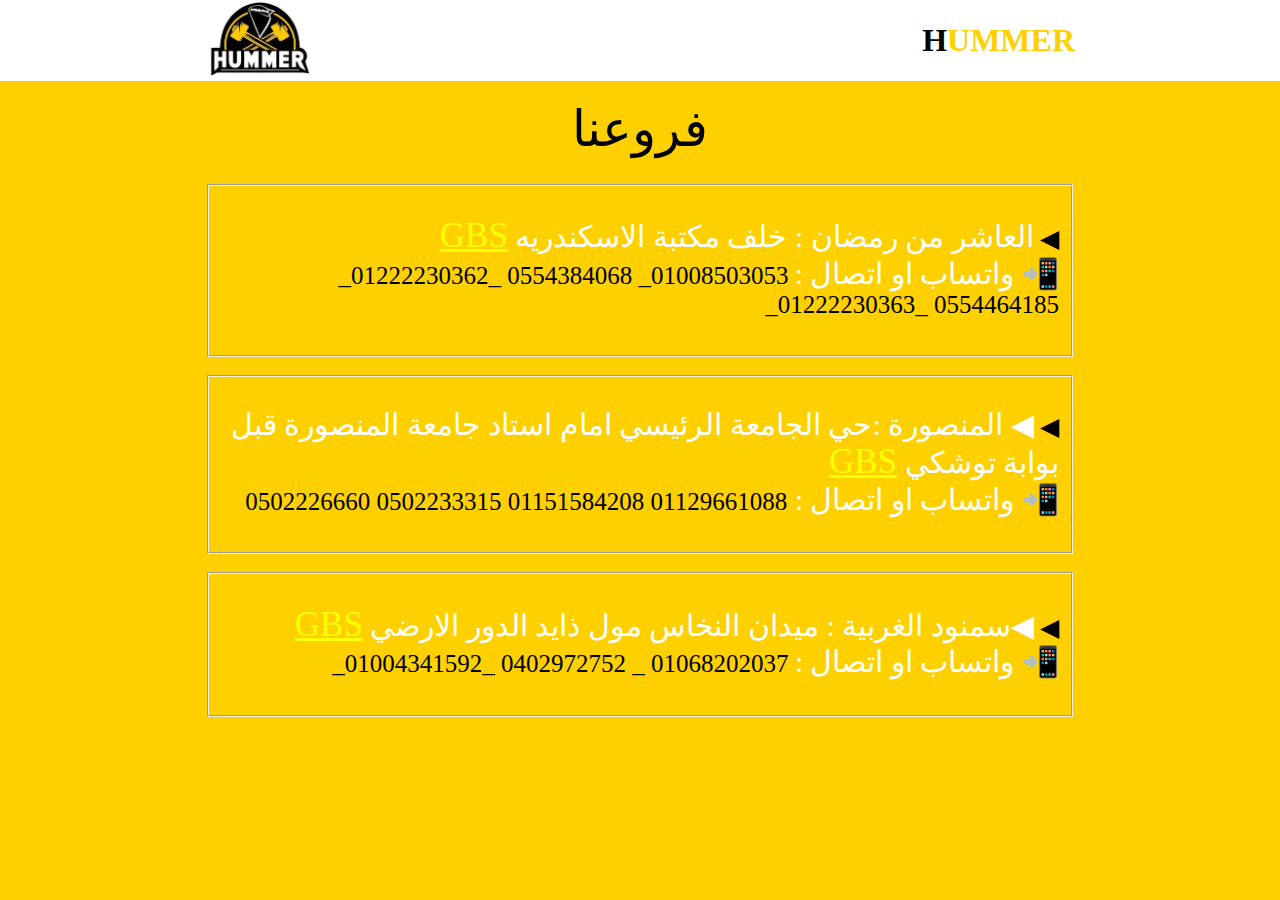
<file: location/location.html>
<!DOCTYPE html>
<html lang="en">
<head>
    <meta charset="UTF-8">
    <meta name="viewport" content="width=device-width, initial-scale=1.0">
    <title>  HUMMER  >>location</title>

      <link rel="stylesheet" href="all.min.css" />
    <link rel="stylesheet" href="location.css" />
    <link rel="stylesheet" href="nornalize.css" />
</head>
<body>
    

    <!--start header-->
    <!--start header-->
    <!--start header-->
    <div class="header">
      <div class="container">
        <div class="logo"><img src="image/logo.jpg" alt="" /></div>
        <div class="name">
          <h1><span>H</span>UMMER</h1>
        </div>
      </div>
    </div>

       <!--start title -->
    <!--start title -->
        <!--start title -->

    <div class="title">
      <div class="container">
        <div class="text">فروعنا </div>
      </div>
    </div>

       
     <!--start location  -->
      <!--start location  -->
       <!--start location  -->
 
<div class="location">
  <div class="container">

        <!--start location1111  -->
    <fieldset> 
    <div class="row">

      <p> ◀ 
   <span>  العاشر من رمضان :  خلف مكتبة الاسكندريه </span> <span class="gps"><a href="https://www.google.com/maps/place/%D9%85%D8%B7%D8%B9%D9%85+Mix+Chicken+%D9%85%D9%8A%D9%83%D8%B3+%D8%AA%D8%B4%D9%8A%D9%83%D9%86%E2%80%AD/@30.2902836,31.7465641,760m/data=!3m2!1e3!4b1!4m6!3m5!1s0x1457fd21ad69da3d:0xce9709e285a1c478!8m2!3d30.2902836!4d31.7465641!16s%2Fg%2F11q_8p87k5?entry=ttu&g_ep=EgoyMDI1MDUxMy4xIKXMDSoASAFQAw%3D%3D"> GBS</a></span><br>


<span> 📲 واتساب او اتصال :</span>
01008503053_
0554384068 _01222230362_
0554464185 _01222230363_
</p>
</div>
</fieldset>
<br>
    <!--start location22222  -->
    <fieldset>
    <div class="row">

      <p> ◀ 
   <span> ◀ المنصورة :حي الجامعة الرئيسي امام استاد جامعة المنصورة  قبل بوابة توشكي
</span> <span class="gps"><a href="https://maps.app.goo.gl/kHqtyCgPKiA22H3b8"> GBS</a></span><br>


<span> 📲 واتساب او اتصال :
</span>
 
01129661088 01151584208
0502233315 0502226660
</p>
</div>
</fieldset>
<br>
    <!--start location3333  -->
<fieldset>

    <div class="row">

      <p> ◀ 
   <span>  ◀سمنود الغربية : ميدان النخاس مول ذايد الدور الارضي 
</span> <span class="gps"><a href="https://maps.app.goo.gl/nWRGuJe3QoWtEcLp9"> GBS</a></span><br>


<span> 📲 واتساب او اتصال :</span>
 
01068202037  _ 
0402972752 _01004341592_
</p>
</div>
</fieldset>


    </div>
  </div>
 


</body>
</html>
</file>
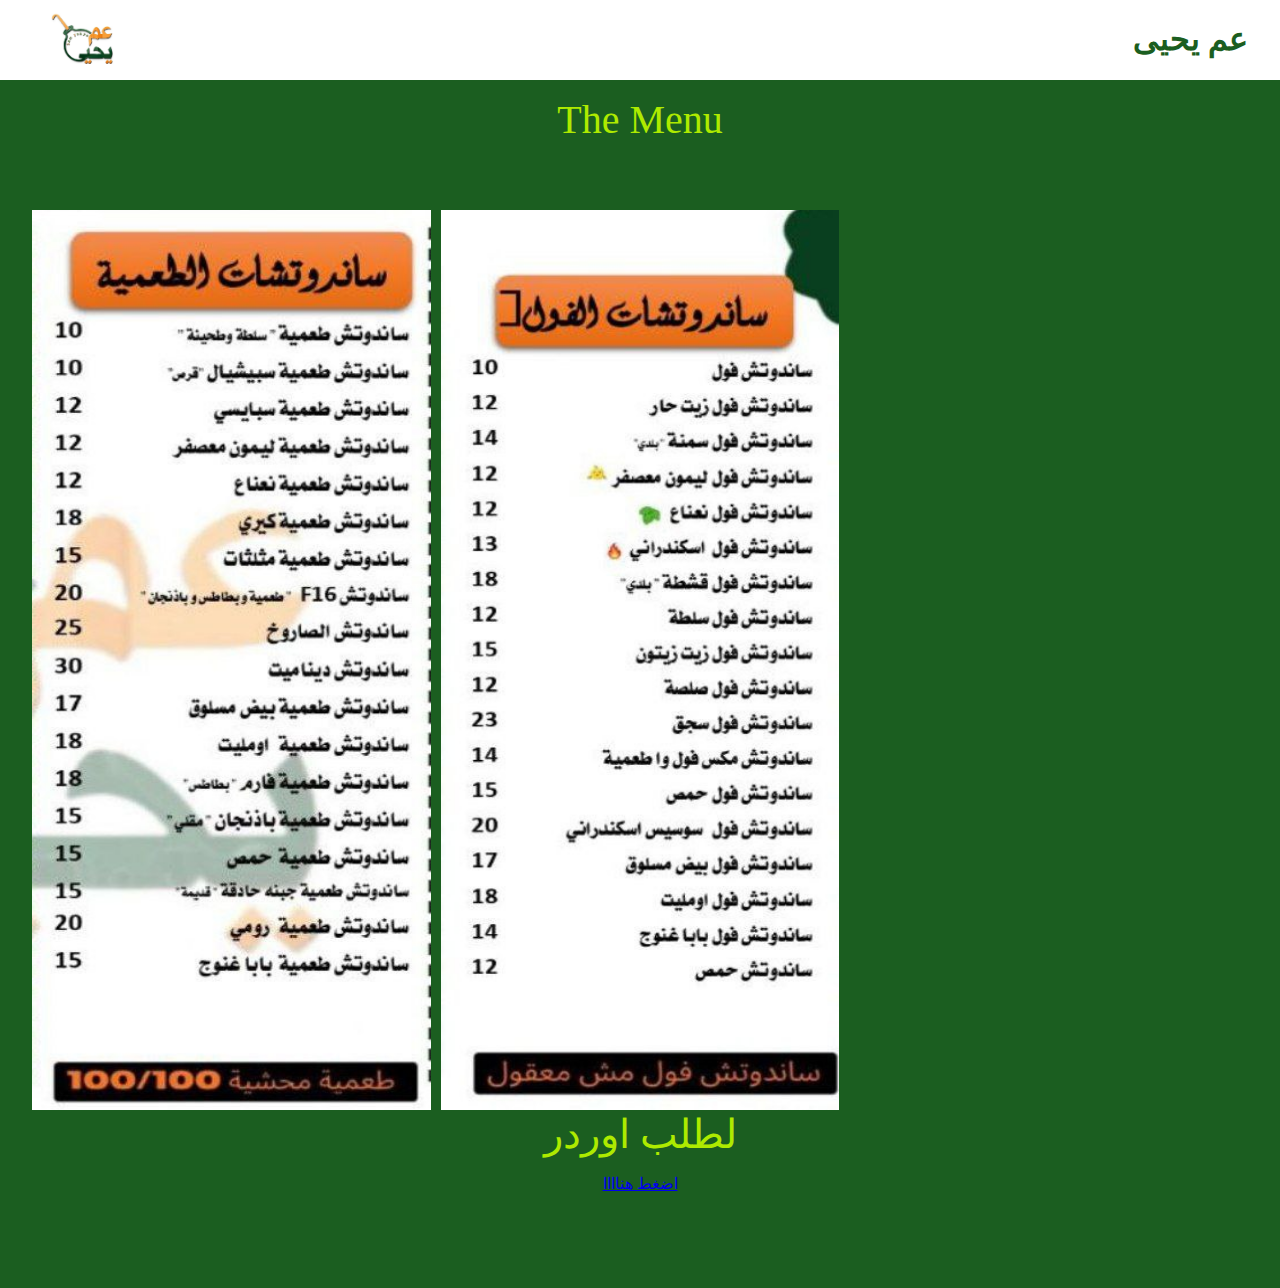
<file: menu/menu.html>
<!DOCTYPE html>
<html lang="en">

<head>
  <meta charset="UTF-8">
  <meta name="viewport" content="width=device-width, initial-scale=1.0">
  <title> عم يحيى >> menu</title>

  <link rel="stylesheet" href="all.min.css" />
  <link rel="stylesheet" href="menu.css" />
  <link rel="stylesheet" href="nornalize.css" />
</head>

<body>
  <!--start header-->
  <!--start header-->
  <!--start header-->
  <div class="header">
    <div class="container">
      <div class="logo"><img src="../image/logo.jpg" alt="" /></div>
      <div class="name">
        <h1><span> </span> عم يحيى </h1>
      </div>
    </div>
  </div>

  <div class="title">
    <div class="container">
      <div class="text">The Menu</div>
    </div>
  </div>

  <!-- start  menu -->
  <!-- start  menu -->
  <!-- start  menu -->

  <div class="menu">
    <div class="container">
      <img src="image/1 (2).jpg" alt="">
      <img src="image/1 (1).jpg" alt="">





    </div>

  </div>
  <!--start container 22222-->
  <div class="container">

    <form>

      <div class="text">لطلب اوردر </div>

      <a href="https://api.whatsapp.com/send?phone=201014495920
      ">اضغط هناااا</a>
    </form>

  </div>


  </div>


</body>

</html>
</file>
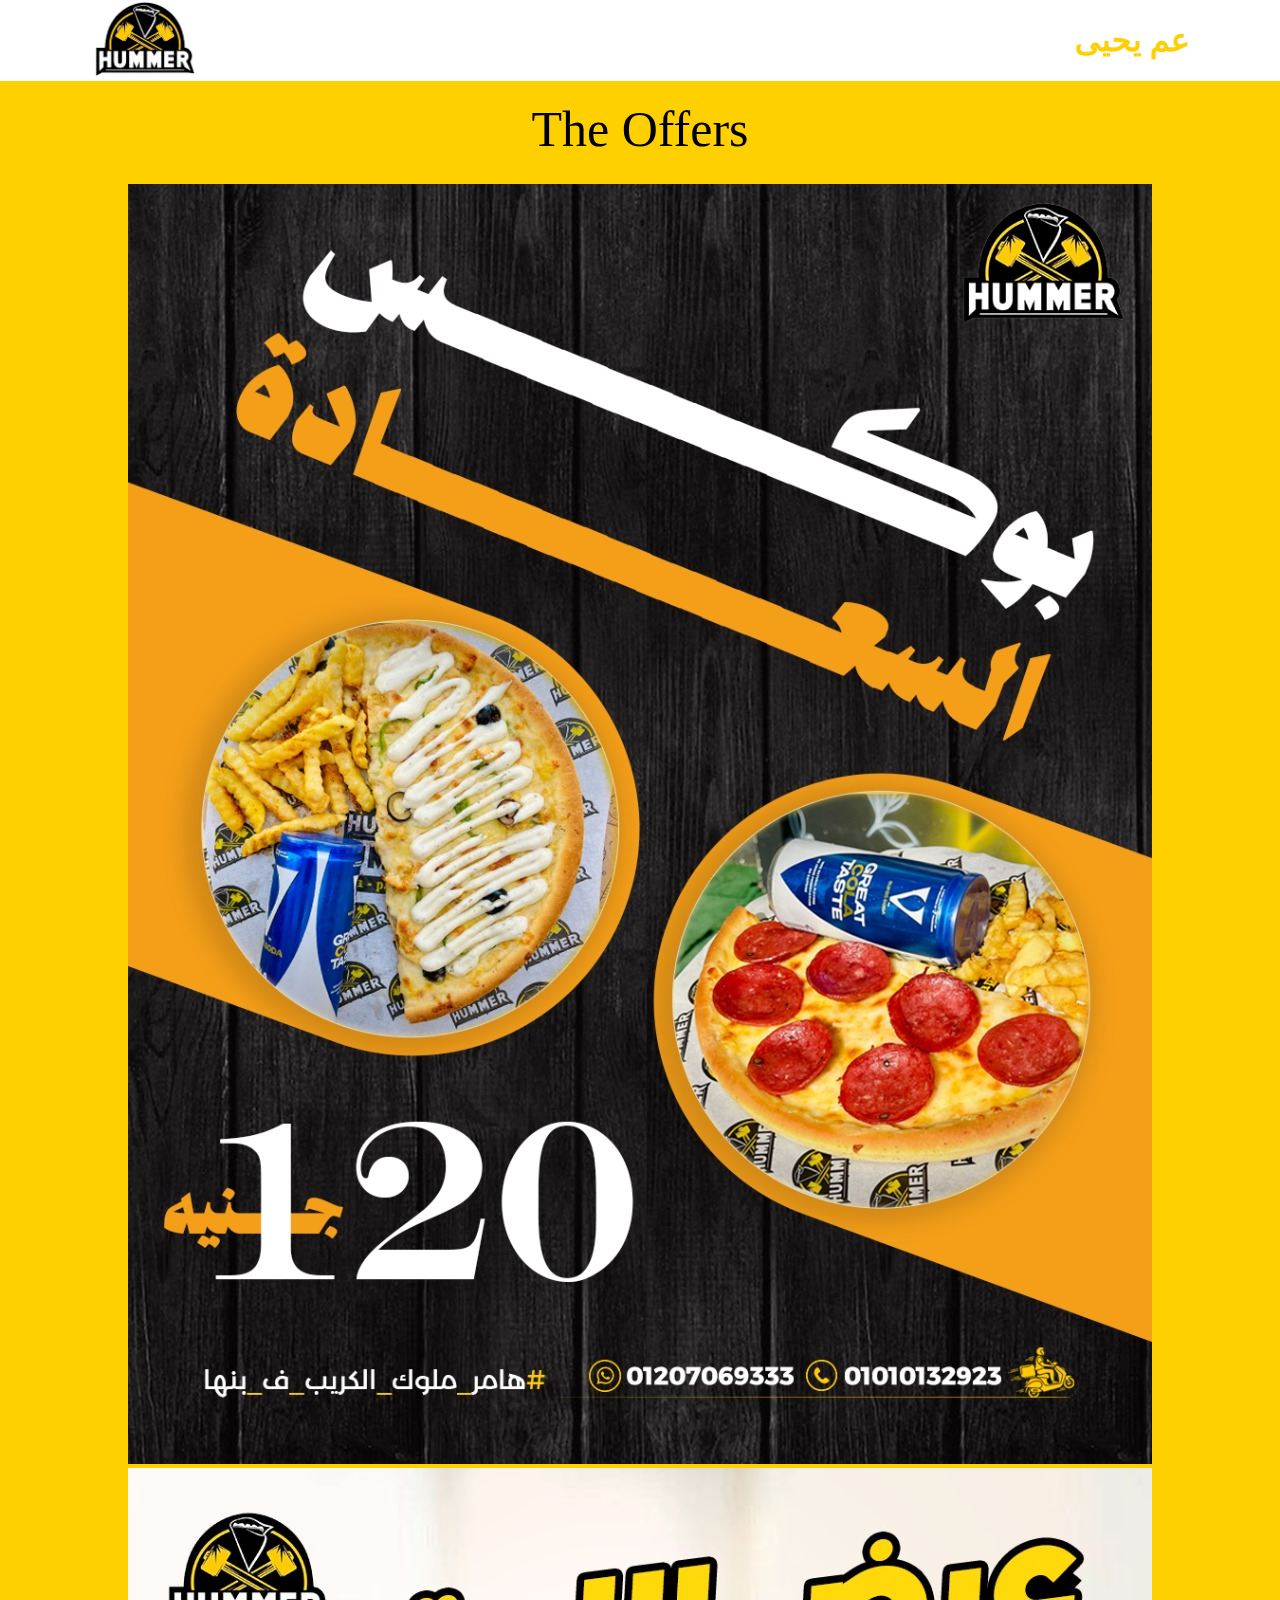
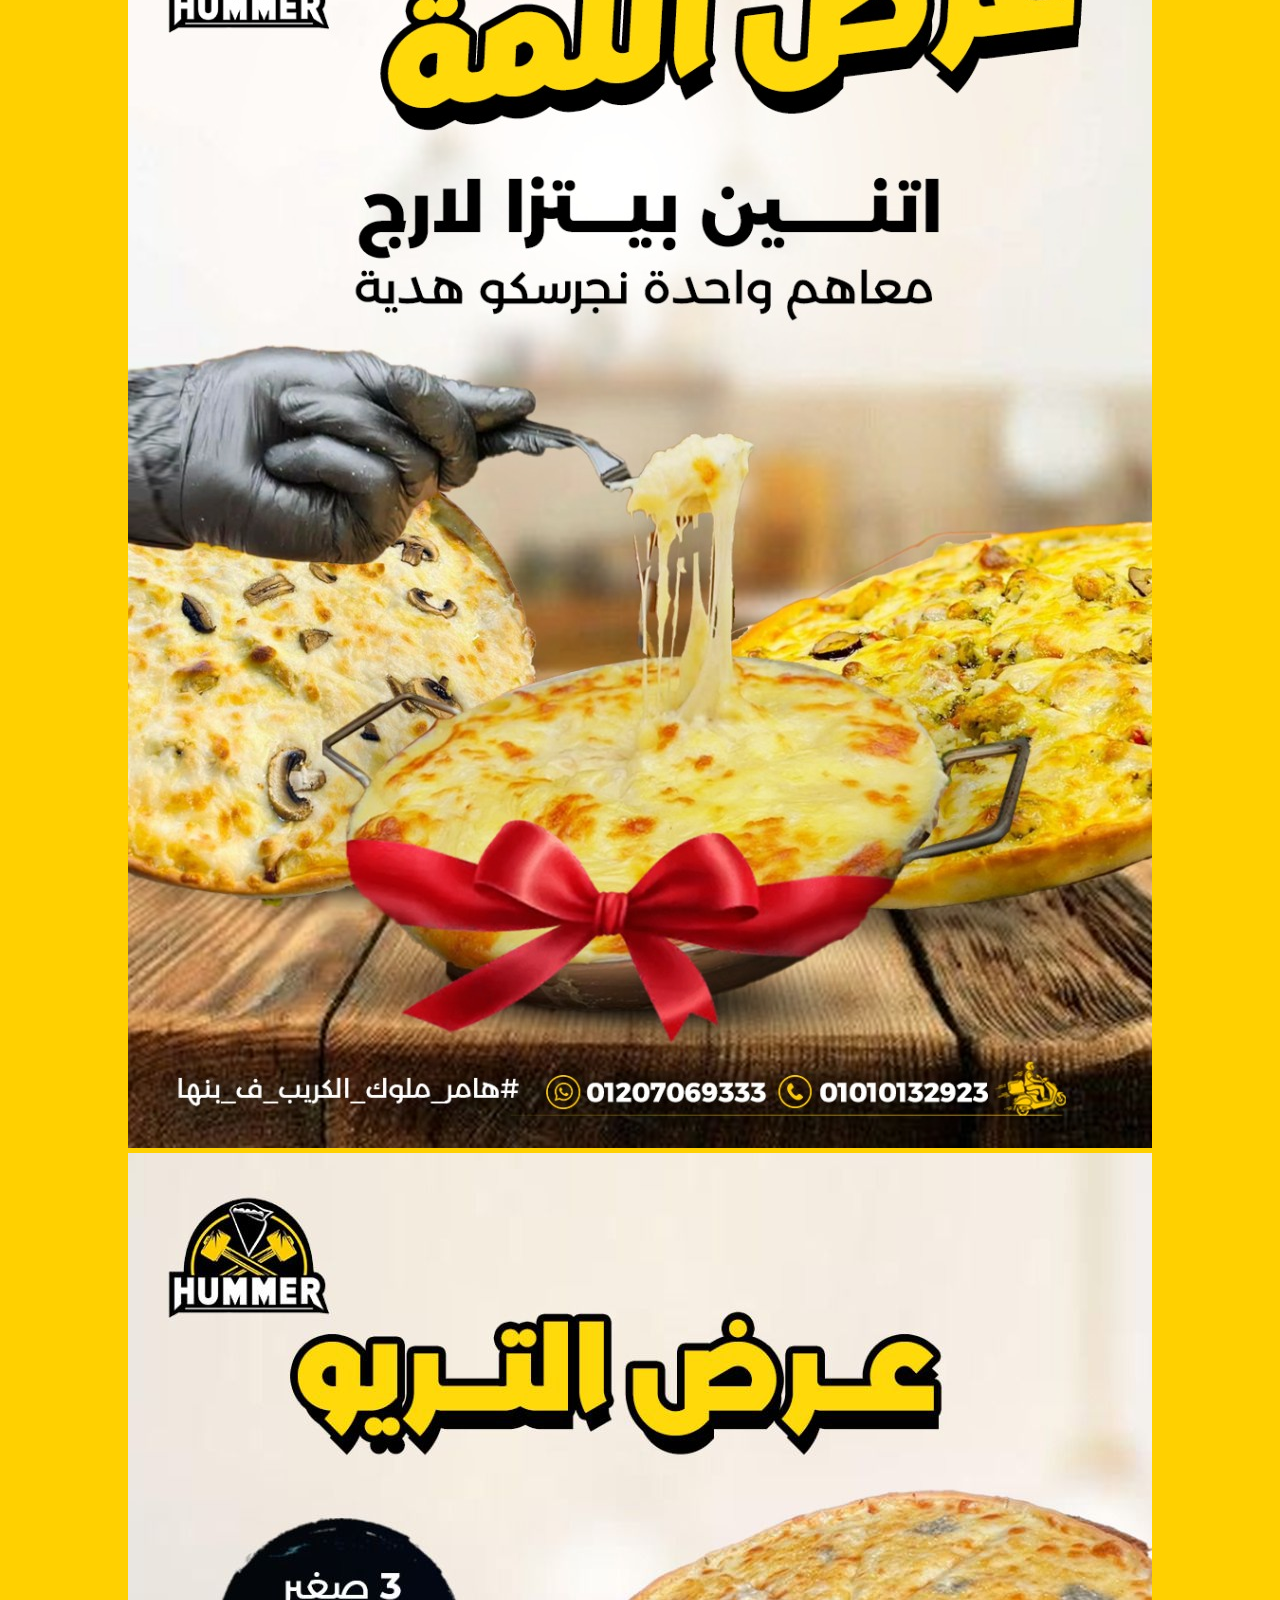
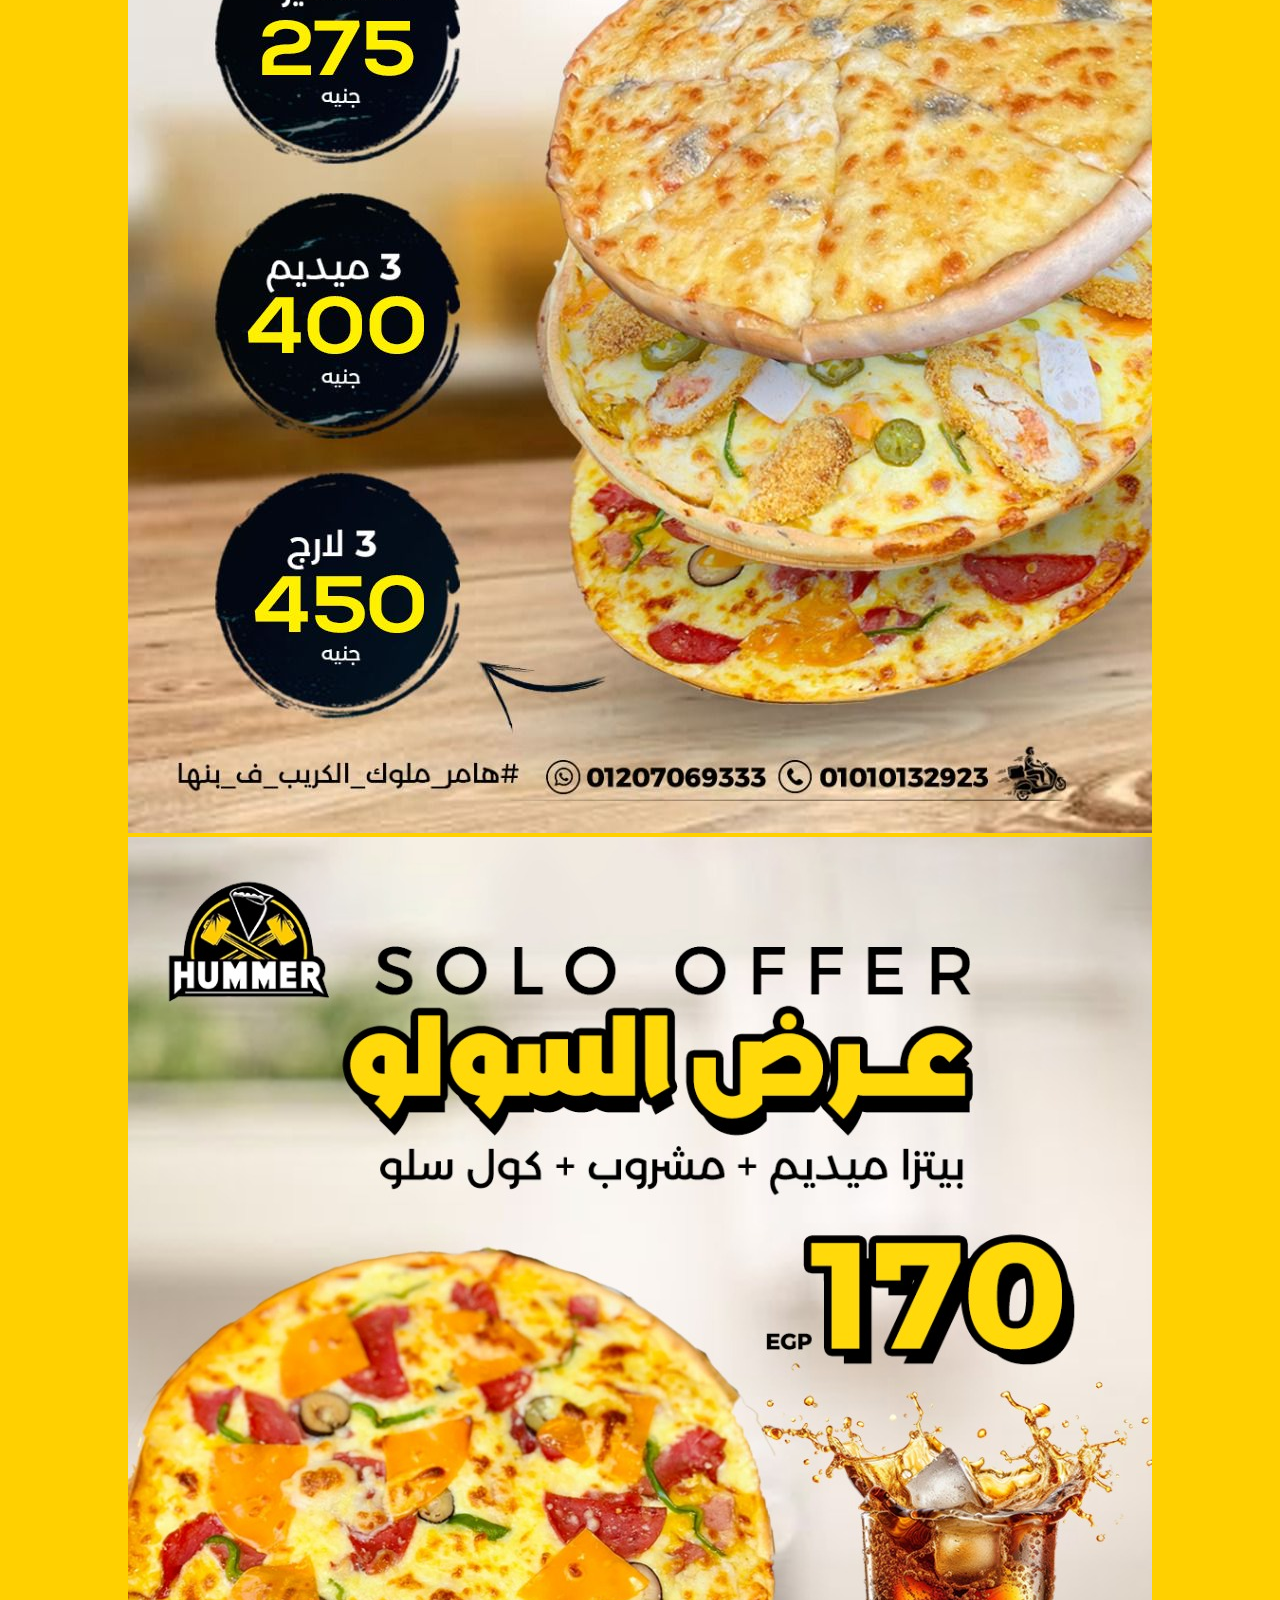
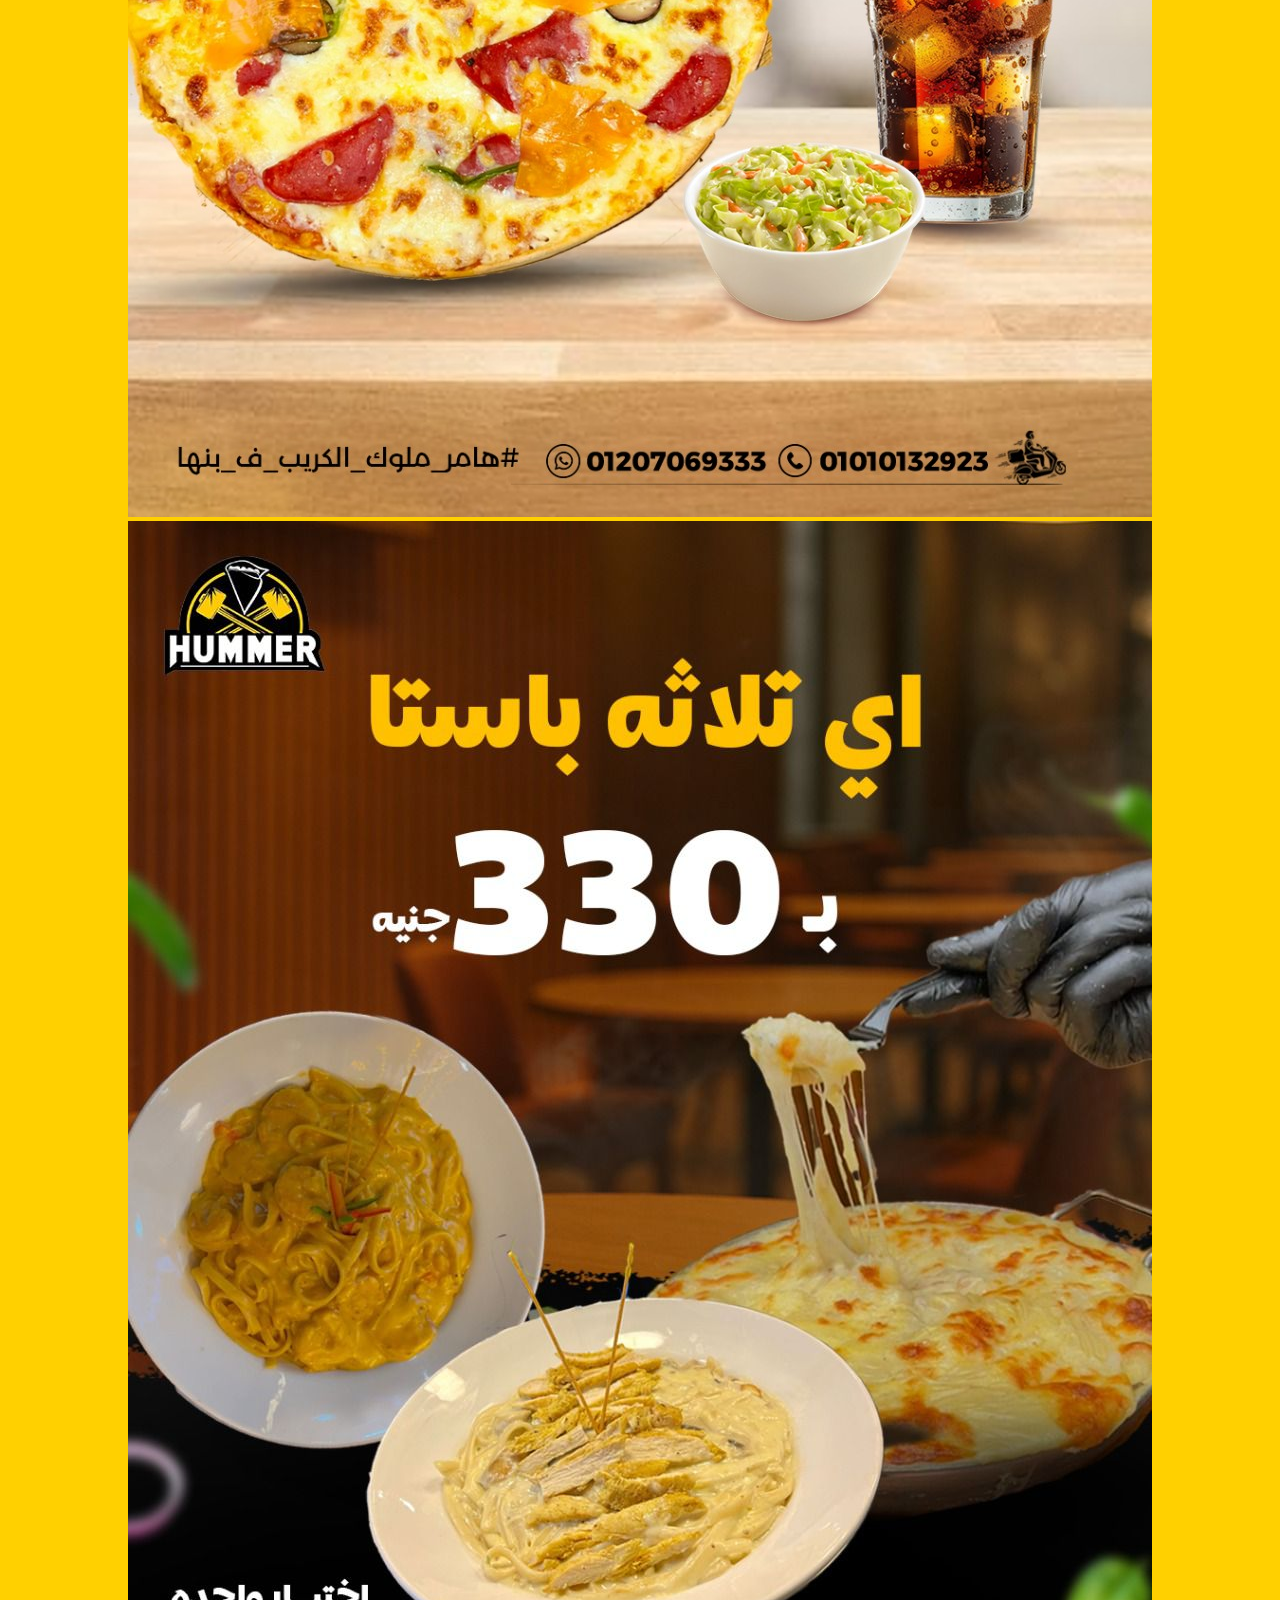
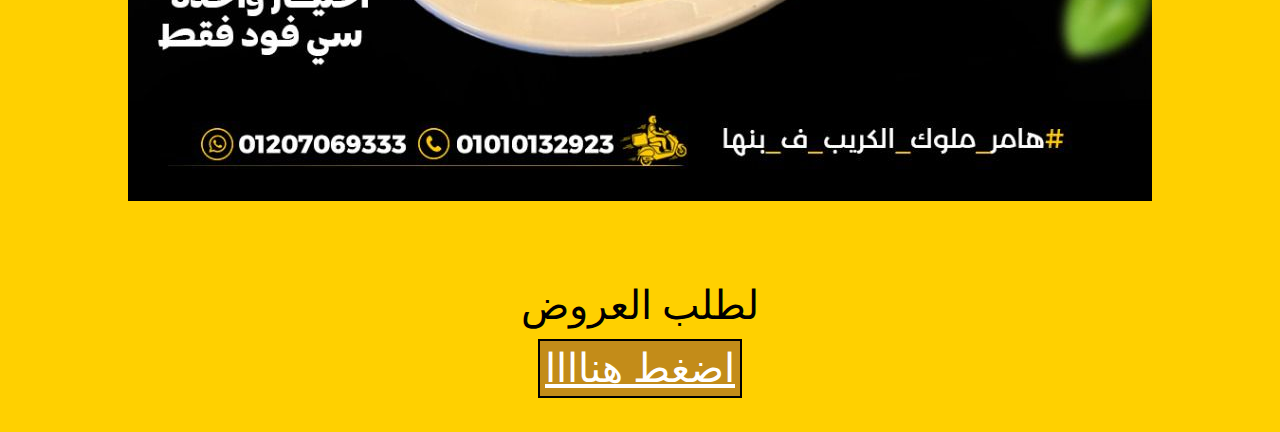
<file: offers/offers.html>
<!DOCTYPE html>
<html lang="en">
  <head>
    <meta charset="UTF-8" />
    <meta name="viewport" content="width=device-width, initial-scale=1.0" />
    <title> عم يحيى   >> offers</title>

    <link rel="stylesheet" href="all.min.css" />
    <link rel="stylesheet" href="offers.css" />
    <link rel="stylesheet" href="nornalize.css" />
  </head>
  <body>
    <!--start header-->
    <!--start header-->
    <!--start header-->
    <div class="header">
      <div class="container">
        <div class="logo"><img src="image/logo.jpg" alt="" /></div>
        <div class="name">
        <h1><span> </span>  عم يحيى </h1>
        </div>
      </div>
    </div>

    <div class="title">
      <div class="container">
        <div class="text">The Offers</div>
      </div>
    </div>

    <!-- start  offer -->
    <!-- start  offer -->
    <!-- start  offer -->




            <div class="offer">
                <div class="container">
                  <img src="image/1 (1).jpeg" alt=""> 
                   <img src="image/1 (2).jpeg" alt="">
<img src="image/1 (3).jpeg" alt="">
<img src="image/1 (4).jpeg" alt="">
<img src="image/1 (5).jpeg" alt="">
 
 


                </div>
      <!--start click-->
   
<div class="click"> 
         <div class="container">
        <form >
          <div class="text">لطلب  العروض</div>

          <a href="https://api.whatsapp.com/send?phone=201014495920 " >اضغط هناااا</a >
        </form>
      </div>
      </div>
  </body>
</html>
</file>
<file: location/location.css>
:root {
--main-color: #ffd000;
  --secondary-color: #000000;
}

html {
  scroll-behavior: smooth;
}
* {
  -webkit-box-sizing: border-box;
  -moz-box-sizing: border-box;
  box-sizing: border-box;
}

body {
  background-color: var(--main-color);
  width: 100%;
}
.container {
  padding-left: 15px;
  padding-right: 15px;
  margin-right: auto;
  margin-left: auto;
}

@media (max-width: 400px) {
  .container {
    width: 360px;
  }
}

/* small  */

@media (min-width: 768px) {
  .container {
    width: 750px;
  }
}

/* medium*/

@media (min-width: 992px) {
  .container {
    width: 970px;
  }
}

/* large */

@media (min-width: 1200px) {
  .container {
    width: 900px;
  }
}

/* start header */
/* start header */
/* start header */
.header {
  background-color: #ffffff;
}

.header .container {
  display: flex;
  justify-content: space-between;

  align-items: center;
}

.header img {
  width: 110px;
  margin: 0px;
  padding: 0px;

  animation-name: thebest;
  animation-duration: 2s;
  animation-iteration-count: infinite;
}

@keyframes thebest {
  0% {
    translate: 0 0;
  }
  50% {
    translate: 20px 0;
  }

  100% {
    translate: 0 0;
  }
}

.header .container .name {
  color:  var(--main-color);
}

.header .container .name span {
  color: var(--secondary-color);
}

@media (max-width: 768px) {
  .header {
    background-color: #fff;
    height: 50px;
    padding-bottom: 20px;
    padding-top: -200px;
    margin-top: 0px;
  }

  .header img {
    width: 40px;
  }

  .header .container .name {
    font-size: 14px;
    color: var(--main-color);
  }
}

 
/* The title */
/* The title */

.title {
  margin-top: 20px;
  margin-bottom: -25px;
  text-align: center;
}
.title .text {
  font-size: 50px;
}

.title .text:hover {
  color: #ffe100;
  font-size: 55px;
}


/* The location */
/* The location */
/* The location */
.location {
  margin-top: 50px;
}
.location .container .row {
  direction: rtl;

  margin-top: 20px;
  
}

.location .container .row p {
  font-size: 25px;
}

.location .container .row span {
  font-size: 30px;
  color:  #fff;
}

.location .container .row .gps a {
  font-size: 35px;
  color: var(--secondary-color);
  color: yellow;
}

.location .container  fieldset:hover{

   border: var(--secondary-color) 5px solid;
 
}

/* @media
   @media
   @media
   @media
   @media
   @media
    */

@media (max-width: 768px) {
 
  .title .text {
    font-size: 35px;
  }

 
  .location {
    margin-top: 40px;
  }
  .location .container .row {
    direction: rtl;

    margin-top: 10px;
 
  }

  .location .container .row p {
    font-size: 18px;
  }

  .location .container .row span {
    font-size: 25px;
    color:  #fff;
  }

  .location .container .row .gps a {
    font-size: 35px;
    color: var(--secondary-color);
  }
}
</file>
<file: menu/menu.css>
:root {
  --main-color: #1b5e20;
  --secondary-color: #aeea00;
}


html {
  scroll-behavior: smooth;
}
* {
  -webkit-box-sizing: border-box;
  -moz-box-sizing: border-box;
  box-sizing: border-box;
}

body {
  background-color: var(--main-color);
  width: 100%;
}
.container {
 width: 90%;
}

 @media (max-width: 300px) {
  .container {
    width: 360px;
  }
}


/* start header */
/* start header */
/* start header */
.header {
  background-color: #ffffff;
}

.header .container {
  display: flex;
  justify-content: space-between;

  align-items: center;
}

.header img {
  width: 110px;
  margin: 0px;
  padding: 0px;

  animation-name: thebest;
  animation-duration: 2s;
  animation-iteration-count: infinite;
  
}

@keyframes thebest {
  0% {
    translate: 0 0;
  }
  50% {
    translate: 20px 0;
  }

  100% {
    translate: 0 0;
  }
}

.header .container .name {
  color:  var(--main-color);
}

.header .container .name span {
  color: var(--secondary-color);
}

@media (max-width: 768px) {
  .header {
     height: 50px;
    padding-bottom: 20px;
    padding-top: -200px;
    margin-top: 0px;
  }

  .header img {
    width: 40px;
  }

  .header .container .name {
    font-size: 12px;
   }
}

    /* The menu */
   /* The menu */
  /* The menu */

  .title{
     width: 100%;
    margin-top: 20px;
    margin-bottom: -25px;
    margin: auto;
    text-align: center;
    color: #ffffff;
    text-align: center;
   
  }
 .title .container{
  text-align: center;
  width: 100%;
 }
  .title .text{

    font-size: 50px;
  }

    .title .text:hover{
color: #030303;
    font-size: 55px;
  }

  /* start menu */
 /* staer menu */
/* start menu */

 .menu .container{
  margin-top: 50px;
 
display: grid;

  grid-template-columns: repeat(auto-fill, minmax(300px, 1fr));

gap:10px;
 
}

 .container {
  margin: auto;
 width: 95%;
}

@media(max-width:500px){

  .menu .container{
  margin-top: 50px;
 
display: grid;

  grid-template-columns: repeat(auto-fill, minmax(330px, 1fr));

gap:5px;
 
}

 .container {
  margin: auto;
 width: 90%;
}

 }

.menu .col{
  
    direction: rtl;
box-shadow: 0 0 20px 20px rgb(166, 53, 53);
height: 300px;
margin: 50px;
background-color:  var(--secondary-color);

}

 
 
.menu  img{

 width: 100%;
 height: 900px;
 
} 

   /* start container 22222*/
  /* start container 22222*/
 /* start container 22222*/

  .container form {
   
 margin-top: -15px;
margin-bottom: 90px;
padding-bottom: 5px;
 
text-align: center;

 }

  .container   .text{
    text-align: center;

font-size: 40px;
color: var(--secondary-color);
line-height: 2;

 }

  .container    p{
    text-align: center;

font-size: 40px;
background-color: rgba(137, 209, 23, 0.447);
color: #ffffff;
font-weight: 900;
border: 2px solid black;
padding: 5px;
 
 

 }
 
 

 .container{

  margin: auto;
 }
</file>
<file: offers/offers.css>
:root {
 --main-color: #ffd000;
  --secondary-color: #000000;
}

html {
  scroll-behavior: smooth;
}
* {
  -webkit-box-sizing: border-box;
  -moz-box-sizing: border-box;
  box-sizing: border-box;
}

body {
  background-color: var(--main-color);
  width: 100%;
}
.container {
  margin: auto;
  text-align: center;
}

 @media (max-width: 300px) {
  .container {
    width: 360px;
  }
}

/* small  */

@media (min-width: 768px) {
  .container {
    width: 750px;
  }
}

/* medium*/

@media (min-width: 992px) {
  .container {
    width: 970px;
  }
}

/* large */

@media (min-width: 1200px) {
  .container {
    width: 1100px;
  }
}

/* start header */
/* start header */
/* start header */
.header {
  background-color: #ffffff;
}

.header .container {
  display: flex;
  justify-content: space-between;

  align-items: center;
}

.header img {
  width: 110px;
  margin: 0px;
  padding: 0px;

  animation-name: thebest;
  animation-duration: 2s;
  animation-iteration-count: infinite;
  
}

@keyframes thebest {
  0% {
    translate: 0 0;
  }
  50% {
    translate: 20px 0;
  }

  100% {
    translate: 0 0;
  }
}

.header .container .name {
  color:  var(--main-color);
}

.header .container .name span {
  color: var(--secondary-color);
}

@media (max-width: 768px) {
  .header {
    background-color: #fff;
    height: 50px;
    padding-bottom: 20px;
    padding-top: -200px;
    margin-top: 0px;
  }

  .header img {
    width: 40px;
  }

  .header .container .name {
    font-size: 14px;
    color: var(--main-color);
  }
}

    /* The offer */
   /* The offer */
  /* The offer */

  .title{
    margin-top: 20px;
    margin-bottom: -25px;
    text-align: center;
  }
  .title .text{

    font-size: 50px;
  }

    .title .text:hover{
color: #ffffff;
    font-size: 55px;
  }

  /* start offer */
 /* staer offer */
/* start offer */

.offer .container {
 
 margin-top: 50px;
 width: 100%;
 
padding-bottom: 10px;

}

@media (max-width:500px){

  .offer .container{
 
 width: 99%;
 
padding-bottom: 10px;



}

  .offer .container img{
 
 width: 99%;
 
padding-bottom: 10px;



}
}
/* 
.offer .row{
  
    direction: rtl;
 
 color: #ffffff;
 font-size: 22px;

}
.offer .row span{

   color:  var(--secondary-color);
   font-size: 28px;
}
 
 .offer .row .ffer{

font-size: 28px;
color:  var(--secondary-color);

 }

  .offer .container  fieldset{

   border: var(--secondary-color) .5px solid;
   box-shadow: 0px  0px  10px  5px rgb(126, 119, 19)   ;
    
  }
 
 .offer .container  fieldset:hover{

   border: var(--secondary-color) 5px solid;
 
}
  */

   /* start  click */
  /* start  click */
 /* start  click */


 
  .click .container form {
 
 margin-bottom: 30px;
 
 
text-align: center;

 }

  .container form .text{

font-size: 40px;
color: var(--secondary-color);
line-height: 2;

 }

  .container form  a{

font-size: 40px;
background-color: rgba(120, 56, 56, 0.447);
color: #ffffff;

border: 2px solid black;
padding: 5px;
 
 

 }
 
  .container form a:hover{
color: var(--secondary-color);
font-size: 45px;
 

 }
</file>
<file: location/nornalize.css>
/*! normalize.css v8.0.1 | MIT License | github.com/necolas/normalize.css */

/* Document
   ========================================================================== */

/**
 * 1. Correct the line height in all browsers.
 * 2. Prevent adjustments of font size after orientation changes in iOS.
 */

 html {
    line-height: 1.15; /* 1 */
    -webkit-text-size-adjust: 100%; /* 2 */
  }
  
  /* Sections
     ========================================================================== */
  
  /**
   * Remove the margin in all browsers.
   */
  
  body {
    margin: 0;
  }
  
  /**
   * Render the `main` element consistently in IE.
   */
  
  main {
    display: block;
  }
  
  /**
   * Correct the font size and margin on `h1` elements within `section` and
   * `article` contexts in Chrome, Firefox, and Safari.
   */
  
  h1 {
    font-size: 2em;
    margin: 0.67em 0;
  }
  
  /* Grouping content
     ========================================================================== */
  
  /**
   * 1. Add the correct box sizing in Firefox.
   * 2. Show the overflow in Edge and IE.
   */
  
  hr {
    box-sizing: content-box; /* 1 */
    height: 0; /* 1 */
    overflow: visible; /* 2 */
  }
  
  /**
   * 1. Correct the inheritance and scaling of font size in all browsers.
   * 2. Correct the odd `em` font sizing in all browsers.
   */
  
  pre {
    font-family: monospace, monospace; /* 1 */
    font-size: 1em; /* 2 */
  }
  
  /* Text-level semantics
     ========================================================================== */
  
  /**
   * Remove the gray background on active links in IE 10.
   */
  
  a {
    background-color: transparent;
  }
  
  /**
   * 1. Remove the bottom border in Chrome 57-
   * 2. Add the correct text decoration in Chrome, Edge, IE, Opera, and Safari.
   */
  
  abbr[title] {
    border-bottom: none; /* 1 */
    text-decoration: underline; /* 2 */
    text-decoration: underline dotted; /* 2 */
  }
  
  /**
   * Add the correct font weight in Chrome, Edge, and Safari.
   */
  
  b,
  strong {
    font-weight: bolder;
  }
  
  /**
   * 1. Correct the inheritance and scaling of font size in all browsers.
   * 2. Correct the odd `em` font sizing in all browsers.
   */
  
  code,
  kbd,
  samp {
    font-family: monospace, monospace; /* 1 */
    font-size: 1em; /* 2 */
  }
  
  /**
   * Add the correct font size in all browsers.
   */
  
  small {
    font-size: 80%;
  }
  
  /**
   * Prevent `sub` and `sup` elements from affecting the line height in
   * all browsers.
   */
  
  sub,
  sup {
    font-size: 75%;
    line-height: 0;
    position: relative;
    vertical-align: baseline;
  }
  
  sub {
    bottom: -0.25em;
  }
  
  sup {
    top: -0.5em;
  }
  
  /* Embedded content
     ========================================================================== */
  
  /**
   * Remove the border on images inside links in IE 10.
   */
  
  img {
    border-style: none;
  }
  
  /* Forms
     ========================================================================== */
  
  /**
   * 1. Change the font styles in all browsers.
   * 2. Remove the margin in Firefox and Safari.
   */
  
  button,
  input,
  optgroup,
  select,
  textarea {
    font-family: inherit; /* 1 */
    font-size: 100%; /* 1 */
    line-height: 1.15; /* 1 */
    margin: 0; /* 2 */
  }
  
  /**
   * Show the overflow in IE.
   * 1. Show the overflow in Edge.
   */
  
  button,
  input { /* 1 */
    overflow: visible;
  }
  
  /**
   * Remove the inheritance of text transform in Edge, Firefox, and IE.
   * 1. Remove the inheritance of text transform in Firefox.
   */
  
  button,
  select { /* 1 */
    text-transform: none;
  }
  
  /**
   * Correct the inability to style clickable types in iOS and Safari.
   */
  
  button,
  [type="button"],
  [type="reset"],
  [type="submit"] {
    -webkit-appearance: button;
  }
  
  /**
   * Remove the inner border and padding in Firefox.
   */
  
  button::-moz-focus-inner,
  [type="button"]::-moz-focus-inner,
  [type="reset"]::-moz-focus-inner,
  [type="submit"]::-moz-focus-inner {
    border-style: none;
    padding: 0;
  }
  
  /**
   * Restore the focus styles unset by the previous rule.
   */
  
  button:-moz-focusring,
  [type="button"]:-moz-focusring,
  [type="reset"]:-moz-focusring,
  [type="submit"]:-moz-focusring {
    outline: 1px dotted ButtonText;
  }
  
  /**
   * Correct the padding in Firefox.
   */
  
  fieldset {
    padding: 0.35em 0.75em 0.625em;
  }
  
  /**
   * 1. Correct the text wrapping in Edge and IE.
   * 2. Correct the color inheritance from `fieldset` elements in IE.
   * 3. Remove the padding so developers are not caught out when they zero out
   *    `fieldset` elements in all browsers.
   */
  
  legend {
    box-sizing: border-box; /* 1 */
    color: inherit; /* 2 */
    display: table; /* 1 */
    max-width: 100%; /* 1 */
    padding: 0; /* 3 */
    white-space: normal; /* 1 */
  }
  
  /**
   * Add the correct vertical alignment in Chrome, Firefox, and Opera.
   */
  
  progress {
    vertical-align: baseline;
  }
  
  /**
   * Remove the default vertical scrollbar in IE 10+.
   */
  
  textarea {
    overflow: auto;
  }
  
  /**
   * 1. Add the correct box sizing in IE 10.
   * 2. Remove the padding in IE 10.
   */
  
  [type="checkbox"],
  [type="radio"] {
    box-sizing: border-box; /* 1 */
    padding: 0; /* 2 */
  }
  
  /**
   * Correct the cursor style of increment and decrement buttons in Chrome.
   */
  
  [type="number"]::-webkit-inner-spin-button,
  [type="number"]::-webkit-outer-spin-button {
    height: auto;
  }
  
  /**
   * 1. Correct the odd appearance in Chrome and Safari.
   * 2. Correct the outline style in Safari.
   */
  
  [type="search"] {
    -webkit-appearance: textfield; /* 1 */
    outline-offset: -2px; /* 2 */
  }
  
  /**
   * Remove the inner padding in Chrome and Safari on macOS.
   */
  
  [type="search"]::-webkit-search-decoration {
    -webkit-appearance: none;
  }
  
  /**
   * 1. Correct the inability to style clickable types in iOS and Safari.
   * 2. Change font properties to `inherit` in Safari.
   */
  
  ::-webkit-file-upload-button {
    -webkit-appearance: button; /* 1 */
    font: inherit; /* 2 */
  }
  
  /* Interactive
     ========================================================================== */
  
  /*
   * Add the correct display in Edge, IE 10+, and Firefox.
   */
  
  details {
    display: block;
  }
  
  /*
   * Add the correct display in all browsers.
   */
  
  summary {
    display: list-item;
  }
  
  /* Misc
     ========================================================================== */
  
  /**
   * Add the correct display in IE 10+.
   */
  
  template {
    display: none;
  }
  
  /**
   * Add the correct display in IE 10.
   */
  
  [hidden] {
    display: none;
  }
</file>
<file: menu/nornalize.css>
/*! normalize.css v8.0.1 | MIT License | github.com/necolas/normalize.css */

/* Document
   ========================================================================== */

/**
 * 1. Correct the line height in all browsers.
 * 2. Prevent adjustments of font size after orientation changes in iOS.
 */

 html {
    line-height: 1.15; /* 1 */
    -webkit-text-size-adjust: 100%; /* 2 */
  }
  
  /* Sections
     ========================================================================== */
  
  /**
   * Remove the margin in all browsers.
   */
  
  body {
    margin: 0;
  }
  
  /**
   * Render the `main` element consistently in IE.
   */
  
  main {
    display: block;
  }
  
  /**
   * Correct the font size and margin on `h1` elements within `section` and
   * `article` contexts in Chrome, Firefox, and Safari.
   */
  
  h1 {
    font-size: 2em;
    margin: 0.67em 0;
  }
  
  /* Grouping content
     ========================================================================== */
  
  /**
   * 1. Add the correct box sizing in Firefox.
   * 2. Show the overflow in Edge and IE.
   */
  
  hr {
    box-sizing: content-box; /* 1 */
    height: 0; /* 1 */
    overflow: visible; /* 2 */
  }
  
  /**
   * 1. Correct the inheritance and scaling of font size in all browsers.
   * 2. Correct the odd `em` font sizing in all browsers.
   */
  
  pre {
    font-family: monospace, monospace; /* 1 */
    font-size: 1em; /* 2 */
  }
  
  /* Text-level semantics
     ========================================================================== */
  
  /**
   * Remove the gray background on active links in IE 10.
   */
  
  a {
    background-color: transparent;
  }
  
  /**
   * 1. Remove the bottom border in Chrome 57-
   * 2. Add the correct text decoration in Chrome, Edge, IE, Opera, and Safari.
   */
  
  abbr[title] {
    border-bottom: none; /* 1 */
    text-decoration: underline; /* 2 */
    text-decoration: underline dotted; /* 2 */
  }
  
  /**
   * Add the correct font weight in Chrome, Edge, and Safari.
   */
  
  b,
  strong {
    font-weight: bolder;
  }
  
  /**
   * 1. Correct the inheritance and scaling of font size in all browsers.
   * 2. Correct the odd `em` font sizing in all browsers.
   */
  
  code,
  kbd,
  samp {
    font-family: monospace, monospace; /* 1 */
    font-size: 1em; /* 2 */
  }
  
  /**
   * Add the correct font size in all browsers.
   */
  
  small {
    font-size: 80%;
  }
  
  /**
   * Prevent `sub` and `sup` elements from affecting the line height in
   * all browsers.
   */
  
  sub,
  sup {
    font-size: 75%;
    line-height: 0;
    position: relative;
    vertical-align: baseline;
  }
  
  sub {
    bottom: -0.25em;
  }
  
  sup {
    top: -0.5em;
  }
  
  /* Embedded content
     ========================================================================== */
  
  /**
   * Remove the border on images inside links in IE 10.
   */
  
  img {
    border-style: none;
  }
  
  /* Forms
     ========================================================================== */
  
  /**
   * 1. Change the font styles in all browsers.
   * 2. Remove the margin in Firefox and Safari.
   */
  
  button,
  input,
  optgroup,
  select,
  textarea {
    font-family: inherit; /* 1 */
    font-size: 100%; /* 1 */
    line-height: 1.15; /* 1 */
    margin: 0; /* 2 */
  }
  
  /**
   * Show the overflow in IE.
   * 1. Show the overflow in Edge.
   */
  
  button,
  input { /* 1 */
    overflow: visible;
  }
  
  /**
   * Remove the inheritance of text transform in Edge, Firefox, and IE.
   * 1. Remove the inheritance of text transform in Firefox.
   */
  
  button,
  select { /* 1 */
    text-transform: none;
  }
  
  /**
   * Correct the inability to style clickable types in iOS and Safari.
   */
  
  button,
  [type="button"],
  [type="reset"],
  [type="submit"] {
    -webkit-appearance: button;
  }
  
  /**
   * Remove the inner border and padding in Firefox.
   */
  
  button::-moz-focus-inner,
  [type="button"]::-moz-focus-inner,
  [type="reset"]::-moz-focus-inner,
  [type="submit"]::-moz-focus-inner {
    border-style: none;
    padding: 0;
  }
  
  /**
   * Restore the focus styles unset by the previous rule.
   */
  
  button:-moz-focusring,
  [type="button"]:-moz-focusring,
  [type="reset"]:-moz-focusring,
  [type="submit"]:-moz-focusring {
    outline: 1px dotted ButtonText;
  }
  
  /**
   * Correct the padding in Firefox.
   */
  
  fieldset {
    padding: 0.35em 0.75em 0.625em;
  }
  
  /**
   * 1. Correct the text wrapping in Edge and IE.
   * 2. Correct the color inheritance from `fieldset` elements in IE.
   * 3. Remove the padding so developers are not caught out when they zero out
   *    `fieldset` elements in all browsers.
   */
  
  legend {
    box-sizing: border-box; /* 1 */
    color: inherit; /* 2 */
    display: table; /* 1 */
    max-width: 100%; /* 1 */
    padding: 0; /* 3 */
    white-space: normal; /* 1 */
  }
  
  /**
   * Add the correct vertical alignment in Chrome, Firefox, and Opera.
   */
  
  progress {
    vertical-align: baseline;
  }
  
  /**
   * Remove the default vertical scrollbar in IE 10+.
   */
  
  textarea {
    overflow: auto;
  }
  
  /**
   * 1. Add the correct box sizing in IE 10.
   * 2. Remove the padding in IE 10.
   */
  
  [type="checkbox"],
  [type="radio"] {
    box-sizing: border-box; /* 1 */
    padding: 0; /* 2 */
  }
  
  /**
   * Correct the cursor style of increment and decrement buttons in Chrome.
   */
  
  [type="number"]::-webkit-inner-spin-button,
  [type="number"]::-webkit-outer-spin-button {
    height: auto;
  }
  
  /**
   * 1. Correct the odd appearance in Chrome and Safari.
   * 2. Correct the outline style in Safari.
   */
  
  [type="search"] {
    -webkit-appearance: textfield; /* 1 */
    outline-offset: -2px; /* 2 */
  }
  
  /**
   * Remove the inner padding in Chrome and Safari on macOS.
   */
  
  [type="search"]::-webkit-search-decoration {
    -webkit-appearance: none;
  }
  
  /**
   * 1. Correct the inability to style clickable types in iOS and Safari.
   * 2. Change font properties to `inherit` in Safari.
   */
  
  ::-webkit-file-upload-button {
    -webkit-appearance: button; /* 1 */
    font: inherit; /* 2 */
  }
  
  /* Interactive
     ========================================================================== */
  
  /*
   * Add the correct display in Edge, IE 10+, and Firefox.
   */
  
  details {
    display: block;
  }
  
  /*
   * Add the correct display in all browsers.
   */
  
  summary {
    display: list-item;
  }
  
  /* Misc
     ========================================================================== */
  
  /**
   * Add the correct display in IE 10+.
   */
  
  template {
    display: none;
  }
  
  /**
   * Add the correct display in IE 10.
   */
  
  [hidden] {
    display: none;
  }
</file>
<file: offers/nornalize.css>
/*! normalize.css v8.0.1 | MIT License | github.com/necolas/normalize.css */

/* Document
   ========================================================================== */

/**
 * 1. Correct the line height in all browsers.
 * 2. Prevent adjustments of font size after orientation changes in iOS.
 */

 html {
    line-height: 1.15; /* 1 */
    -webkit-text-size-adjust: 100%; /* 2 */
  }
  
  /* Sections
     ========================================================================== */
  
  /**
   * Remove the margin in all browsers.
   */
  
  body {
    margin: 0;
  }
  
  /**
   * Render the `main` element consistently in IE.
   */
  
  main {
    display: block;
  }
  
  /**
   * Correct the font size and margin on `h1` elements within `section` and
   * `article` contexts in Chrome, Firefox, and Safari.
   */
  
  h1 {
    font-size: 2em;
    margin: 0.67em 0;
  }
  
  /* Grouping content
     ========================================================================== */
  
  /**
   * 1. Add the correct box sizing in Firefox.
   * 2. Show the overflow in Edge and IE.
   */
  
  hr {
    box-sizing: content-box; /* 1 */
    height: 0; /* 1 */
    overflow: visible; /* 2 */
  }
  
  /**
   * 1. Correct the inheritance and scaling of font size in all browsers.
   * 2. Correct the odd `em` font sizing in all browsers.
   */
  
  pre {
    font-family: monospace, monospace; /* 1 */
    font-size: 1em; /* 2 */
  }
  
  /* Text-level semantics
     ========================================================================== */
  
  /**
   * Remove the gray background on active links in IE 10.
   */
  
  a {
    background-color: transparent;
  }
  
  /**
   * 1. Remove the bottom border in Chrome 57-
   * 2. Add the correct text decoration in Chrome, Edge, IE, Opera, and Safari.
   */
  
  abbr[title] {
    border-bottom: none; /* 1 */
    text-decoration: underline; /* 2 */
    text-decoration: underline dotted; /* 2 */
  }
  
  /**
   * Add the correct font weight in Chrome, Edge, and Safari.
   */
  
  b,
  strong {
    font-weight: bolder;
  }
  
  /**
   * 1. Correct the inheritance and scaling of font size in all browsers.
   * 2. Correct the odd `em` font sizing in all browsers.
   */
  
  code,
  kbd,
  samp {
    font-family: monospace, monospace; /* 1 */
    font-size: 1em; /* 2 */
  }
  
  /**
   * Add the correct font size in all browsers.
   */
  
  small {
    font-size: 80%;
  }
  
  /**
   * Prevent `sub` and `sup` elements from affecting the line height in
   * all browsers.
   */
  
  sub,
  sup {
    font-size: 75%;
    line-height: 0;
    position: relative;
    vertical-align: baseline;
  }
  
  sub {
    bottom: -0.25em;
  }
  
  sup {
    top: -0.5em;
  }
  
  /* Embedded content
     ========================================================================== */
  
  /**
   * Remove the border on images inside links in IE 10.
   */
  
  img {
    border-style: none;
  }
  
  /* Forms
     ========================================================================== */
  
  /**
   * 1. Change the font styles in all browsers.
   * 2. Remove the margin in Firefox and Safari.
   */
  
  button,
  input,
  optgroup,
  select,
  textarea {
    font-family: inherit; /* 1 */
    font-size: 100%; /* 1 */
    line-height: 1.15; /* 1 */
    margin: 0; /* 2 */
  }
  
  /**
   * Show the overflow in IE.
   * 1. Show the overflow in Edge.
   */
  
  button,
  input { /* 1 */
    overflow: visible;
  }
  
  /**
   * Remove the inheritance of text transform in Edge, Firefox, and IE.
   * 1. Remove the inheritance of text transform in Firefox.
   */
  
  button,
  select { /* 1 */
    text-transform: none;
  }
  
  /**
   * Correct the inability to style clickable types in iOS and Safari.
   */
  
  button,
  [type="button"],
  [type="reset"],
  [type="submit"] {
    -webkit-appearance: button;
  }
  
  /**
   * Remove the inner border and padding in Firefox.
   */
  
  button::-moz-focus-inner,
  [type="button"]::-moz-focus-inner,
  [type="reset"]::-moz-focus-inner,
  [type="submit"]::-moz-focus-inner {
    border-style: none;
    padding: 0;
  }
  
  /**
   * Restore the focus styles unset by the previous rule.
   */
  
  button:-moz-focusring,
  [type="button"]:-moz-focusring,
  [type="reset"]:-moz-focusring,
  [type="submit"]:-moz-focusring {
    outline: 1px dotted ButtonText;
  }
  
  /**
   * Correct the padding in Firefox.
   */
  
  fieldset {
    padding: 0.35em 0.75em 0.625em;
  }
  
  /**
   * 1. Correct the text wrapping in Edge and IE.
   * 2. Correct the color inheritance from `fieldset` elements in IE.
   * 3. Remove the padding so developers are not caught out when they zero out
   *    `fieldset` elements in all browsers.
   */
  
  legend {
    box-sizing: border-box; /* 1 */
    color: inherit; /* 2 */
    display: table; /* 1 */
    max-width: 100%; /* 1 */
    padding: 0; /* 3 */
    white-space: normal; /* 1 */
  }
  
  /**
   * Add the correct vertical alignment in Chrome, Firefox, and Opera.
   */
  
  progress {
    vertical-align: baseline;
  }
  
  /**
   * Remove the default vertical scrollbar in IE 10+.
   */
  
  textarea {
    overflow: auto;
  }
  
  /**
   * 1. Add the correct box sizing in IE 10.
   * 2. Remove the padding in IE 10.
   */
  
  [type="checkbox"],
  [type="radio"] {
    box-sizing: border-box; /* 1 */
    padding: 0; /* 2 */
  }
  
  /**
   * Correct the cursor style of increment and decrement buttons in Chrome.
   */
  
  [type="number"]::-webkit-inner-spin-button,
  [type="number"]::-webkit-outer-spin-button {
    height: auto;
  }
  
  /**
   * 1. Correct the odd appearance in Chrome and Safari.
   * 2. Correct the outline style in Safari.
   */
  
  [type="search"] {
    -webkit-appearance: textfield; /* 1 */
    outline-offset: -2px; /* 2 */
  }
  
  /**
   * Remove the inner padding in Chrome and Safari on macOS.
   */
  
  [type="search"]::-webkit-search-decoration {
    -webkit-appearance: none;
  }
  
  /**
   * 1. Correct the inability to style clickable types in iOS and Safari.
   * 2. Change font properties to `inherit` in Safari.
   */
  
  ::-webkit-file-upload-button {
    -webkit-appearance: button; /* 1 */
    font: inherit; /* 2 */
  }
  
  /* Interactive
     ========================================================================== */
  
  /*
   * Add the correct display in Edge, IE 10+, and Firefox.
   */
  
  details {
    display: block;
  }
  
  /*
   * Add the correct display in all browsers.
   */
  
  summary {
    display: list-item;
  }
  
  /* Misc
     ========================================================================== */
  
  /**
   * Add the correct display in IE 10+.
   */
  
  template {
    display: none;
  }
  
  /**
   * Add the correct display in IE 10.
   */
  
  [hidden] {
    display: none;
  }
</file>
